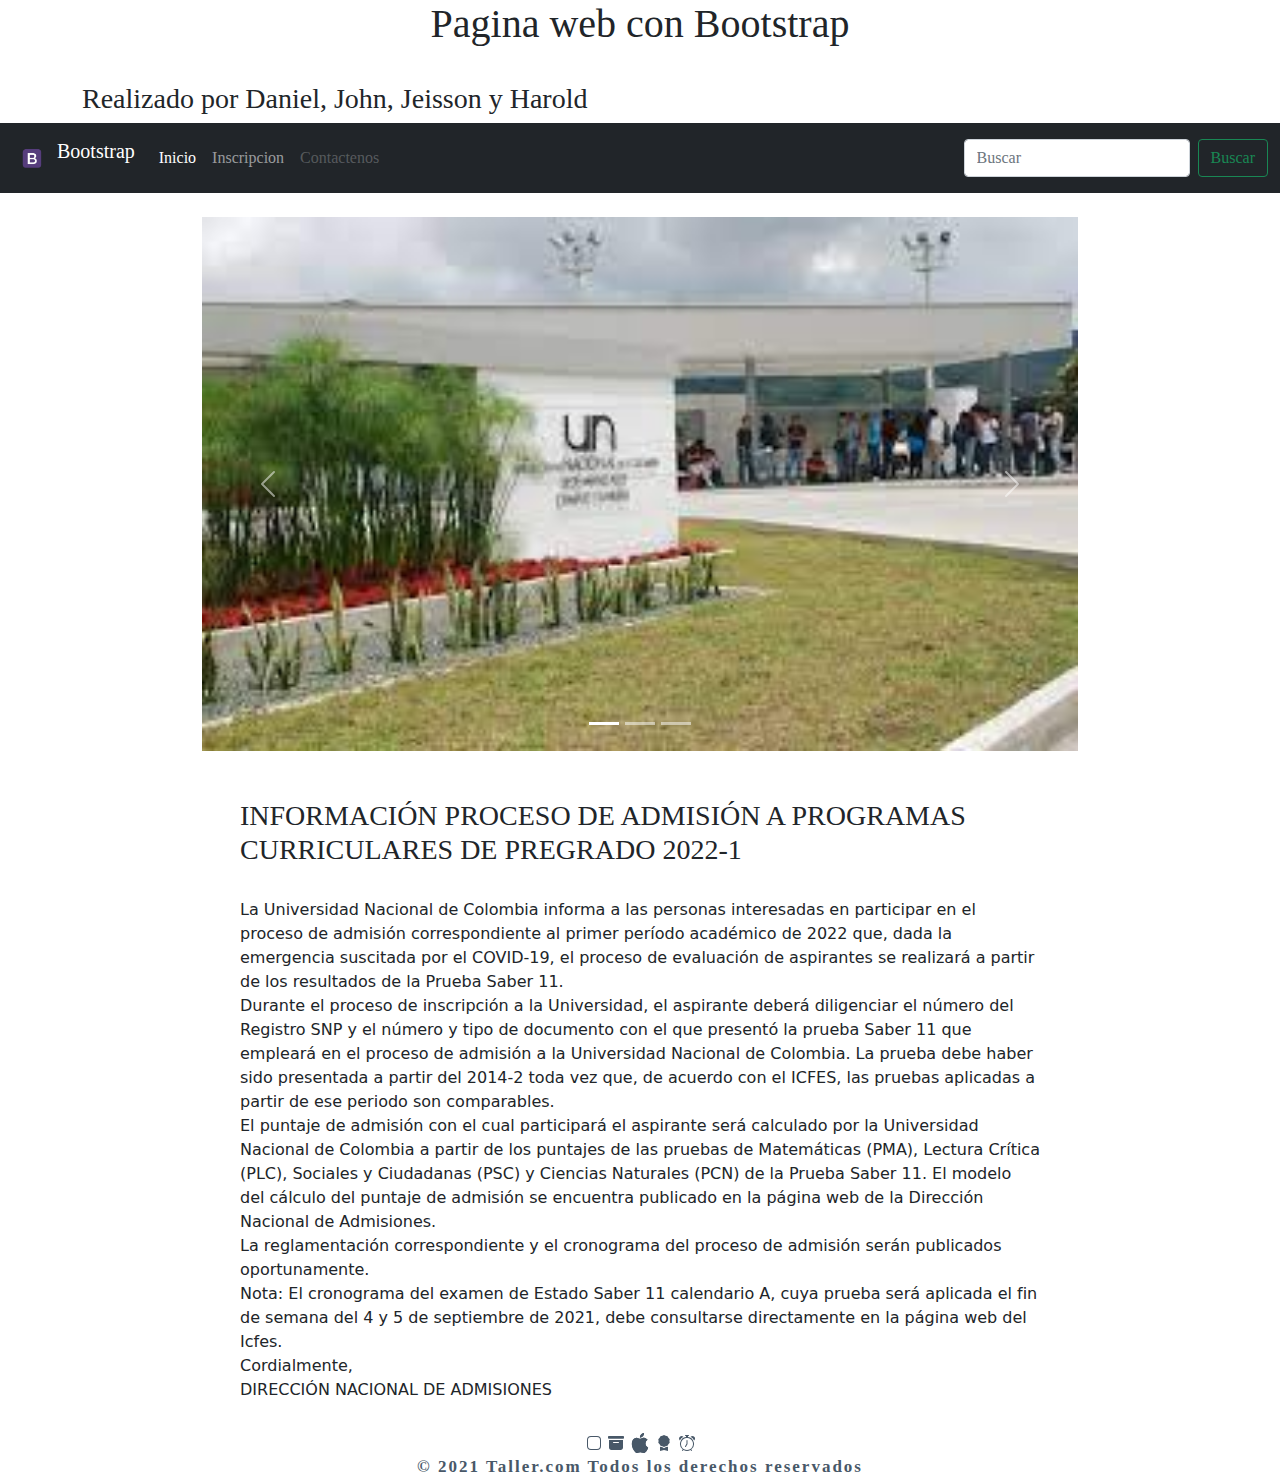
<file: index.html>
<!DOCTYPE html>
<html lang="es">
<head>
	<meta charset="utf-8">
	<meta name="viewport" content="width=device-width, initial-scale=1">
	<title>TALLER 3</title>
	<link rel="stylesheet" type="text/css" href="css/bootstrap.min.css">
	<link rel="stylesheet" type="text/css" href="css/estilos.css">
</head>
<body>
	<div class="container">
		<div class="page-header">
			<h1>Pagina web con Bootstrap</h1>
			<br> 
			<h3>Realizado por Daniel, John, Jeisson y Harold</h3>
		</div>
	</div>
	<header>
		<nav class="navbar navbar-expand-lg navbar-dark bg-dark">
			<div class="container-fluid">
				<a class="navbar-brand" href="#">
					<img src="BootstrapLogo.png" alt="" width="40" height="40" class="d-inline-block align-text-top">
					Bootstrap
				</a>
				<button class="navbar-toggler" type="button" data-bs-toggle="collapse"
					data-bs-target="#navbarSupportedContent" aria-controls="navbarSupportedContent"
					aria-expanded="false" aria-label="Toggle navigation">
					<span class="navbar-toggler-icon"></span>
				</button>
				<div class="collapse navbar-collapse" id="navbarSupportedContent">
					<ul class="navbar-nav me-auto mb-2 mb-lg-0">
						<li class="nav-item">
							<a class="nav-link active" aria-current="page" href="index.html">Inicio</a>
						</li>
						<li class="nav-item">
							<a class="nav-link" href="index2.html">Inscripcion</a>
						</li>
						<li class="nav-item">
							<a class="nav-link disabled">Contactenos</a>
						</li>
					</ul>
					<form class="d-flex">
						<input class="form-control me-2" type="search" placeholder="Buscar" aria-label="Search">
						<button class="btn btn-outline-success" type="submit">Buscar</button>
					</form>
				</div>
			</div>
		</nav>
	</header>
	<br>
	<section>
		<div class="container">
			<div class="row">
				<div class="col-sm-12">
					<div id="SliderBv5" class="carousel slide" data-bs-ride="carousel">
					  	<div class="carousel-indicators">
					    	<button type="button" data-bs-target="#SliderBv5" data-bs-slide-to="0" class="active" aria-current="true" aria-label="Slide 1"></button>
					    	<button type="button" data-bs-target="#SliderBv5" data-bs-slide-to="1" aria-label="Slide 2"></button>
					    	<button type="button" data-bs-target="#SliderBv5" data-bs-slide-to="2" aria-label="Slide 3"></button>
					  	</div>
					  	<div class="carousel-inner">
					    	<div class="carousel-item active">
					      		<img src="unal1.jpg" class="d-block w-100" alt="primera imagen">
					    	</div>
					    	<div class="carousel-item">
					      		<img src="nubia1.jpg" class="d-block w-100" alt="segunda imagen">
					    	</div>
					    	<div class="carousel-item">
					     		<img src="palogrande1.jpg" class="d-block w-100" alt="...">
					    	</div>
					  	</div>
					  	<button class="carousel-control-prev" type="button" data-bs-target="#SliderBv5" data-bs-slide="prev">
					    	<span class="carousel-control-prev-icon" aria-hidden="true"></span>
					    	<span class="visually-hidden">Previous</span>
					  	</button>
					  	<button class="carousel-control-next" type="button" data-bs-target="#SliderBv5" data-bs-slide="next">
					    	<span class="carousel-control-next-icon" aria-hidden="true"></span>
					    	<span class="visually-hidden">Next</span>
					  	</button>
					</div>
				</div>
			</div>
		</div>
	</section>
	<br><br>
	<div class="conte-texto">
		<h3>INFORMACIÓN PROCESO DE ADMISIÓN A PROGRAMAS CURRICULARES DE PREGRADO 2022-1</h3>
			<br>
			<p>La Universidad Nacional de Colombia informa a las personas interesadas en participar en el proceso de admisión correspondiente al primer período académico de 2022 que, dada la emergencia suscitada por el COVID-19, el proceso de evaluación de aspirantes se realizará a partir de los resultados de la Prueba Saber 11. <br>
			Durante el proceso de inscripción a la Universidad, el aspirante deberá diligenciar el número del Registro SNP y el número y tipo de documento con el que presentó la prueba Saber 11 que empleará en el proceso de admisión a la Universidad Nacional de Colombia. La prueba debe haber sido presentada a partir del 2014-2 toda vez que, de acuerdo con el ICFES, las pruebas aplicadas a partir de ese periodo son comparables.
			<br>
			El puntaje de admisión con el cual participará el aspirante será calculado por la Universidad Nacional de Colombia a partir de los puntajes de las pruebas de Matemáticas (PMA), Lectura Crítica (PLC), Sociales y Ciudadanas (PSC) y Ciencias Naturales (PCN) de la Prueba Saber 11. El modelo del cálculo del puntaje de admisión se encuentra publicado en la página web de la Dirección Nacional de Admisiones.
			<br> 
			La reglamentación correspondiente y el cronograma del proceso de admisión serán publicados oportunamente.
			<br>
			Nota: El cronograma del examen de Estado Saber 11 calendario A, cuya prueba será aplicada el fin de semana del 4 y 5 de septiembre de 2021, debe consultarse directamente en la página web del Icfes.  
			<br>
			Cordialmente,<br>
			DIRECCIÓN NACIONAL DE ADMISIONES</p>
	</div>
	<div class="pie">
		<svg xmlns="http://www.w3.org/2000/svg" width="16" height="16" fill="currentColor" class="bi bi-app" viewBox="0 0 16 16">
		  <path d="M11 2a3 3 0 0 1 3 3v6a3 3 0 0 1-3 3H5a3 3 0 0 1-3-3V5a3 3 0 0 1 3-3h6zM5 1a4 4 0 0 0-4 4v6a4 4 0 0 0 4 4h6a4 4 0 0 0 4-4V5a4 4 0 0 0-4-4H5z"/>
		</svg>
		<svg xmlns="http://www.w3.org/2000/svg" width="16" height="16" fill="currentColor" class="bi bi-archive-fill" viewBox="0 0 16 16">
		  <path d="M12.643 15C13.979 15 15 13.845 15 12.5V5H1v7.5C1 13.845 2.021 15 3.357 15h9.286zM5.5 7h5a.5.5 0 0 1 0 1h-5a.5.5 0 0 1 0-1zM.8 1a.8.8 0 0 0-.8.8V3a.8.8 0 0 0 .8.8h14.4A.8.8 0 0 0 16 3V1.8a.8.8 0 0 0-.8-.8H.8z"/>
		</svg>
		<svg xmlns="http://www.w3.org/2000/svg" width="20" height="20" fill="currentColor" class="bi bi-apple" viewBox="0 0 16 16">
			<path d="M11.182.008C11.148-.03 9.923.023 8.857 1.18c-1.066 1.156-.902 2.482-.878 2.516.024.034 1.52.087 2.475-1.258.955-1.345.762-2.391.728-2.43zm3.314 11.733c-.048-.096-2.325-1.234-2.113-3.422.212-2.189 1.675-2.789 1.698-2.854.023-.065-.597-.79-1.254-1.157a3.692 3.692 0 0 0-1.563-.434c-.108-.003-.483-.095-1.254.116-.508.139-1.653.589-1.968.607-.316.018-1.256-.522-2.267-.665-.647-.125-1.333.131-1.824.328-.49.196-1.422.754-2.074 2.237-.652 1.482-.311 3.83-.067 4.56.244.729.625 1.924 1.273 2.796.576.984 1.34 1.667 1.659 1.899.319.232 1.219.386 1.843.067.502-.308 1.408-.485 1.766-.472.357.013 1.061.154 1.782.539.571.197 1.111.115 1.652-.105.541-.221 1.324-1.059 2.238-2.758.347-.79.505-1.217.473-1.282z"/>
			<path d="M11.182.008C11.148-.03 9.923.023 8.857 1.18c-1.066 1.156-.902 2.482-.878 2.516.024.034 1.52.087 2.475-1.258.955-1.345.762-2.391.728-2.43zm3.314 11.733c-.048-.096-2.325-1.234-2.113-3.422.212-2.189 1.675-2.789 1.698-2.854.023-.065-.597-.79-1.254-1.157a3.692 3.692 0 0 0-1.563-.434c-.108-.003-.483-.095-1.254.116-.508.139-1.653.589-1.968.607-.316.018-1.256-.522-2.267-.665-.647-.125-1.333.131-1.824.328-.49.196-1.422.754-2.074 2.237-.652 1.482-.311 3.83-.067 4.56.244.729.625 1.924 1.273 2.796.576.984 1.34 1.667 1.659 1.899.319.232 1.219.386 1.843.067.502-.308 1.408-.485 1.766-.472.357.013 1.061.154 1.782.539.571.197 1.111.115 1.652-.105.541-.221 1.324-1.059 2.238-2.758.347-.79.505-1.217.473-1.282z"/>
		</svg> 
		<svg xmlns="http://www.w3.org/2000/svg" width="16" height="16" fill="currentColor" class="bi bi-award-fill" viewBox="0 0 16 16">
		  <path d="m8 0 1.669.864 1.858.282.842 1.68 1.337 1.32L13.4 6l.306 1.854-1.337 1.32-.842 1.68-1.858.282L8 12l-1.669-.864-1.858-.282-.842-1.68-1.337-1.32L2.6 6l-.306-1.854 1.337-1.32.842-1.68L6.331.864 8 0z"/>
		  <path d="M4 11.794V16l4-1 4 1v-4.206l-2.018.306L8 13.126 6.018 12.1 4 11.794z"/>
		</svg>
		<svg xmlns="http://www.w3.org/2000/svg" width="16" height="16" fill="currentColor" class="bi bi-alarm" viewBox="0 0 16 16">
  			<path d="M8.5 5.5a.5.5 0 0 0-1 0v3.362l-1.429 2.38a.5.5 0 1 0 .858.515l1.5-2.5A.5.5 0 0 0 8.5 9V5.5z"/>
  			<path d="M6.5 0a.5.5 0 0 0 0 1H7v1.07a7.001 7.001 0 0 0-3.273 12.474l-.602.602a.5.5 0 0 0 .707.708l.746-.746A6.97 6.97 0 0 0 8 16a6.97 6.97 0 0 0 3.422-.892l.746.746a.5.5 0 0 0 .707-.708l-.601-.602A7.001 7.001 0 0 0 9 2.07V1h.5a.5.5 0 0 0 0-1h-3zm1.038 3.018a6.093 6.093 0 0 1 .924 0 6 6 0 1 1-.924 0zM0 3.5c0 .753.333 1.429.86 1.887A8.035 8.035 0 0 1 4.387 1.86 2.5 2.5 0 0 0 0 3.5zM13.5 1c-.753 0-1.429.333-1.887.86a8.035 8.035 0 0 1 3.527 3.527A2.5 2.5 0 0 0 13.5 1z"/>
		</svg>
		<footer>&copy; 2021 Taller.com Todos los derechos reservados</footer>
	</div>
</body>
</html>
</file>
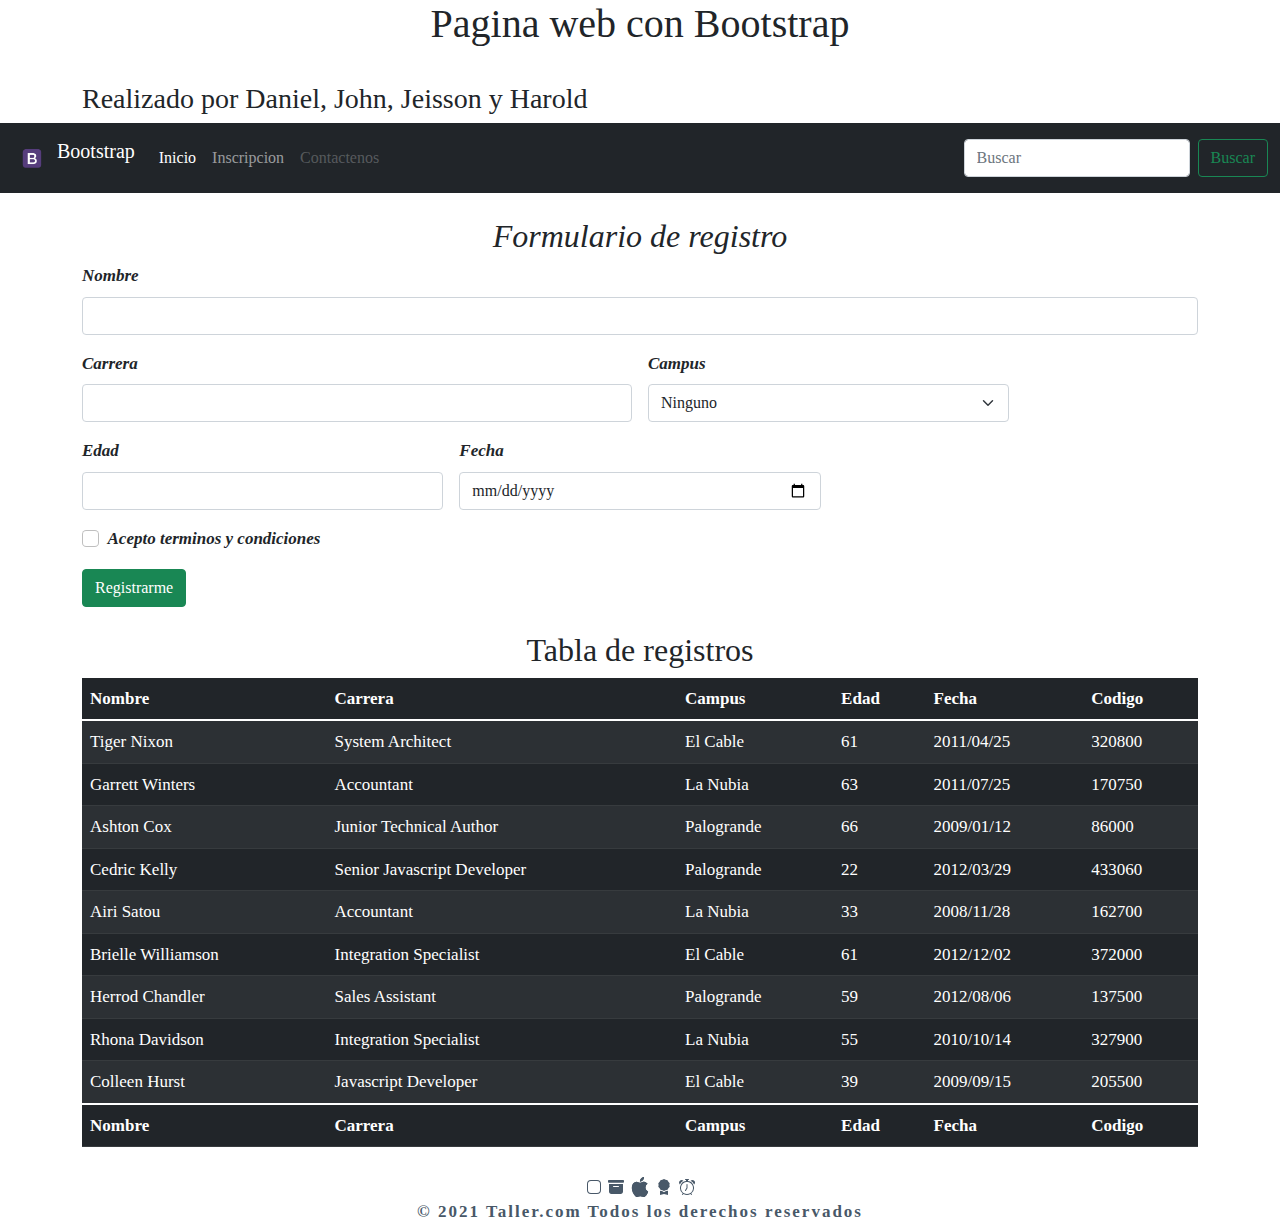
<file: index2.html>
<!DOCTYPE html>
<html lang="es">
<head>
	<meta charset="utf-8">
	<meta name="viewport" content="width=device-width, initial-scale=1">
	<title>TALLER 3</title>
	<link rel="stylesheet" type="text/css" href="css/bootstrap.min.css">
	<link rel="stylesheet" type="text/css" href="css/estilos.css">
</head>
<body>
	<div class="container">
		<div class="page-header">
			<h1>Pagina web con Bootstrap</h1>
			<br> 
			<h3>Realizado por Daniel, John, Jeisson y Harold</h3>
		</div>
	</div>
	<header>
		<nav class="navbar navbar-expand-lg navbar-dark bg-dark">
			<div class="container-fluid">
				<a class="navbar-brand" href="#">
					<img src="BootstrapLogo.png" alt="" width="40" height="40" class="d-inline-block align-text-top">
					Bootstrap
				</a>
				<button class="navbar-toggler" type="button" data-bs-toggle="collapse"
					data-bs-target="#navbarSupportedContent" aria-controls="navbarSupportedContent"
					aria-expanded="false" aria-label="Toggle navigation">
					<span class="navbar-toggler-icon"></span>
				</button>
				<div class="collapse navbar-collapse" id="navbarSupportedContent">
					<ul class="navbar-nav me-auto mb-2 mb-lg-0">
						<li class="nav-item">
							<a class="nav-link active" aria-current="page" href="index.html">Inicio</a>
						</li>
						<li class="nav-item">
							<a class="nav-link" href="index2.html">Inscripcion</a>
						</li>
						<li class="nav-item">
							<a class="nav-link disabled">Contactenos</a>
						</li>
					</ul>
					<form class="d-flex">
						<input class="form-control me-2" type="search" placeholder="Buscar" aria-label="Search">
						<button class="btn btn-outline-success" type="submit">Buscar</button>
					</form>
				</div>
			</div>
		</nav>
	</header>
	<br>
	<section class="container" style="font-weight: bold;font-style: italic;">
		<h2>Formulario de registro</h2>
		<form class="row g-3">
			<div class="col-12">
				<label for="inputAddress" class="form-label">Nombre</label>
				<input type="text" class="form-control" id="inputNombre">
			</div>
			<div class="col-md-6">
				<label for="inputEmail4" class="form-label">Carrera</label>
				<input type="email" class="form-control" id="inputCorreo">
			</div>
			<div class="col-md-4">
				<label for="inputState" class="form-label">Campus</label>
				<select id="inputState" class="form-select">
					<option selected>Ninguno</option>
					<option>Palogrande</option>
					<option>La Nubia</option>
					<option>El Cable</option>
				</select>
			</div>
			<div class="col-md-4">
				<label for="inputCity" class="form-label">Edad</label>
				<input type="text" class="form-control" id="inputEdad">
			</div>
			<div class="col-md-4">
				<label for="inputZip" class="form-label">Fecha</label>
				<input type="date" class="form-control" id="inputZip">
			</div>
			<div class="col-12">
				<div class="form-check">
					<input class="form-check-input" type="checkbox" id="gridCheck">
					<label class="form-check-label" for="gridCheck">
						Acepto terminos y condiciones
					</label>
				</div>
			</div>
			<div class="col-12">
				<button type="submit" class="btn btn-success">Registrarme</button>
			</div>
		</form>
	</section>
	<br>
	<div class="container">
		<h2>Tabla de registros</h2>
		<section class="tabla-conte">
			<table id="example" class="table table-striped table-dark" style="width:100%">
				<thead>
					<tr>
						<th>Nombre</th>
						<th>Carrera</th>
						<th>Campus</th>
						<th>Edad</th>
						<th>Fecha</th>
						<th>Codigo</th>
					</tr>
				</thead>
				<tbody>
					<tr>
						<td>Tiger Nixon</td>
						<td>System Architect</td>
						<td>El Cable</td>
						<td>61</td>
						<td>2011/04/25</td>
						<td>320800</td>
					</tr>
					<tr>
						<td>Garrett Winters</td>
						<td>Accountant</td>
						<td>La Nubia</td>
						<td>63</td>
						<td>2011/07/25</td>
						<td>170750</td>
					</tr>
					<tr>
						<td>Ashton Cox</td>
						<td>Junior Technical Author</td>
						<td>Palogrande</td>
						<td>66</td>
						<td>2009/01/12</td>
						<td>86000</td>
					</tr>
					<tr>
						<td>Cedric Kelly</td>
						<td>Senior Javascript Developer</td>
						<td>Palogrande</td>
						<td>22</td>
						<td>2012/03/29</td>
						<td>433060</td>
					</tr>
					<tr>
						<td>Airi Satou</td>
						<td>Accountant</td>
						<td>La Nubia</td>
						<td>33</td>
						<td>2008/11/28</td>
						<td>162700</td>
					</tr>
					<tr>
						<td>Brielle Williamson</td>
						<td>Integration Specialist</td>
						<td>El Cable</td>
						<td>61</td>
						<td>2012/12/02</td>
						<td>372000</td>
					</tr>
					<tr>
						<td>Herrod Chandler</td>
						<td>Sales Assistant</td>
						<td>Palogrande</td>
						<td>59</td>
						<td>2012/08/06</td>
						<td>137500</td>
					</tr>
					<tr>
						<td>Rhona Davidson</td>
						<td>Integration Specialist</td>
						<td>La Nubia</td>
						<td>55</td>
						<td>2010/10/14</td>
						<td>327900</td>
					</tr>
					<tr>
						<td>Colleen Hurst</td>
						<td>Javascript Developer</td>
						<td>El Cable</td>
						<td>39</td>
						<td>2009/09/15</td>
						<td>205500</td>
					</tr>
				</tbody>
				<tfoot>
					<tr>
						<th>Nombre</th>
						<th>Carrera</th>
						<th>Campus</th>
						<th>Edad</th>
						<th>Fecha</th>
						<th>Codigo</th>
					</tr>
				</tfoot>
			</table>
		</section>
	</div>
		<div class="pie">
			<svg xmlns="http://www.w3.org/2000/svg" width="16" height="16" fill="currentColor" class="bi bi-app" viewBox="0 0 16 16">
			  <path d="M11 2a3 3 0 0 1 3 3v6a3 3 0 0 1-3 3H5a3 3 0 0 1-3-3V5a3 3 0 0 1 3-3h6zM5 1a4 4 0 0 0-4 4v6a4 4 0 0 0 4 4h6a4 4 0 0 0 4-4V5a4 4 0 0 0-4-4H5z"/>
			</svg>
			<svg xmlns="http://www.w3.org/2000/svg" width="16" height="16" fill="currentColor" class="bi bi-archive-fill" viewBox="0 0 16 16">
			  <path d="M12.643 15C13.979 15 15 13.845 15 12.5V5H1v7.5C1 13.845 2.021 15 3.357 15h9.286zM5.5 7h5a.5.5 0 0 1 0 1h-5a.5.5 0 0 1 0-1zM.8 1a.8.8 0 0 0-.8.8V3a.8.8 0 0 0 .8.8h14.4A.8.8 0 0 0 16 3V1.8a.8.8 0 0 0-.8-.8H.8z"/>
			</svg>
			<svg xmlns="http://www.w3.org/2000/svg" width="20" height="20" fill="currentColor" class="bi bi-apple" viewBox="0 0 16 16">
				<path d="M11.182.008C11.148-.03 9.923.023 8.857 1.18c-1.066 1.156-.902 2.482-.878 2.516.024.034 1.52.087 2.475-1.258.955-1.345.762-2.391.728-2.43zm3.314 11.733c-.048-.096-2.325-1.234-2.113-3.422.212-2.189 1.675-2.789 1.698-2.854.023-.065-.597-.79-1.254-1.157a3.692 3.692 0 0 0-1.563-.434c-.108-.003-.483-.095-1.254.116-.508.139-1.653.589-1.968.607-.316.018-1.256-.522-2.267-.665-.647-.125-1.333.131-1.824.328-.49.196-1.422.754-2.074 2.237-.652 1.482-.311 3.83-.067 4.56.244.729.625 1.924 1.273 2.796.576.984 1.34 1.667 1.659 1.899.319.232 1.219.386 1.843.067.502-.308 1.408-.485 1.766-.472.357.013 1.061.154 1.782.539.571.197 1.111.115 1.652-.105.541-.221 1.324-1.059 2.238-2.758.347-.79.505-1.217.473-1.282z"/>
				<path d="M11.182.008C11.148-.03 9.923.023 8.857 1.18c-1.066 1.156-.902 2.482-.878 2.516.024.034 1.52.087 2.475-1.258.955-1.345.762-2.391.728-2.43zm3.314 11.733c-.048-.096-2.325-1.234-2.113-3.422.212-2.189 1.675-2.789 1.698-2.854.023-.065-.597-.79-1.254-1.157a3.692 3.692 0 0 0-1.563-.434c-.108-.003-.483-.095-1.254.116-.508.139-1.653.589-1.968.607-.316.018-1.256-.522-2.267-.665-.647-.125-1.333.131-1.824.328-.49.196-1.422.754-2.074 2.237-.652 1.482-.311 3.83-.067 4.56.244.729.625 1.924 1.273 2.796.576.984 1.34 1.667 1.659 1.899.319.232 1.219.386 1.843.067.502-.308 1.408-.485 1.766-.472.357.013 1.061.154 1.782.539.571.197 1.111.115 1.652-.105.541-.221 1.324-1.059 2.238-2.758.347-.79.505-1.217.473-1.282z"/>
			</svg> 
			<svg xmlns="http://www.w3.org/2000/svg" width="16" height="16" fill="currentColor" class="bi bi-award-fill" viewBox="0 0 16 16">
			  <path d="m8 0 1.669.864 1.858.282.842 1.68 1.337 1.32L13.4 6l.306 1.854-1.337 1.32-.842 1.68-1.858.282L8 12l-1.669-.864-1.858-.282-.842-1.68-1.337-1.32L2.6 6l-.306-1.854 1.337-1.32.842-1.68L6.331.864 8 0z"/>
			  <path d="M4 11.794V16l4-1 4 1v-4.206l-2.018.306L8 13.126 6.018 12.1 4 11.794z"/>
			</svg>
			<svg xmlns="http://www.w3.org/2000/svg" width="16" height="16" fill="currentColor" class="bi bi-alarm" viewBox="0 0 16 16">
	  			<path d="M8.5 5.5a.5.5 0 0 0-1 0v3.362l-1.429 2.38a.5.5 0 1 0 .858.515l1.5-2.5A.5.5 0 0 0 8.5 9V5.5z"/>
	  			<path d="M6.5 0a.5.5 0 0 0 0 1H7v1.07a7.001 7.001 0 0 0-3.273 12.474l-.602.602a.5.5 0 0 0 .707.708l.746-.746A6.97 6.97 0 0 0 8 16a6.97 6.97 0 0 0 3.422-.892l.746.746a.5.5 0 0 0 .707-.708l-.601-.602A7.001 7.001 0 0 0 9 2.07V1h.5a.5.5 0 0 0 0-1h-3zm1.038 3.018a6.093 6.093 0 0 1 .924 0 6 6 0 1 1-.924 0zM0 3.5c0 .753.333 1.429.86 1.887A8.035 8.035 0 0 1 4.387 1.86 2.5 2.5 0 0 0 0 3.5zM13.5 1c-.753 0-1.429.333-1.887.86a8.035 8.035 0 0 1 3.527 3.527A2.5 2.5 0 0 0 13.5 1z"/>
			</svg>
			<footer>&copy; 2021 Taller.com Todos los derechos reservados</footer>
		</div>
	</body>
</body>

</html>
</file>
<file: css/estilos.css>
.page-header{
    font-family: cursive;
}

.page-header h1{
    text-align: center;
    font-family: serif;
}

.container-fluid{
    font-family: cursive;
}

.tabla-conte{
    font-family:cursive;
    text-align: left;
    font-size: 17px;
}

h2 {
    text-align: center;
    font-family: serif;
}

h3{
    text-align: left;
    font-family: serif;
}

.conte-texto{
    text-align: left;
    width: 800px;
    margin: 0 auto;
}

.col-sm-12{
    width: 900px;
    margin: 0 auto;
}

.container{
    font-family:cursive;
    text-align: left;
    font-size: 17px;
}

.pie{
    height: 40px;
    color: #485868;
    margin-top: 10px;
    font-family: cursive;
    font-weight: 800;
    font-size: 17px;
    letter-spacing: 2px;
    text-align: center;
    padding-top: 10px;
}
</file>
